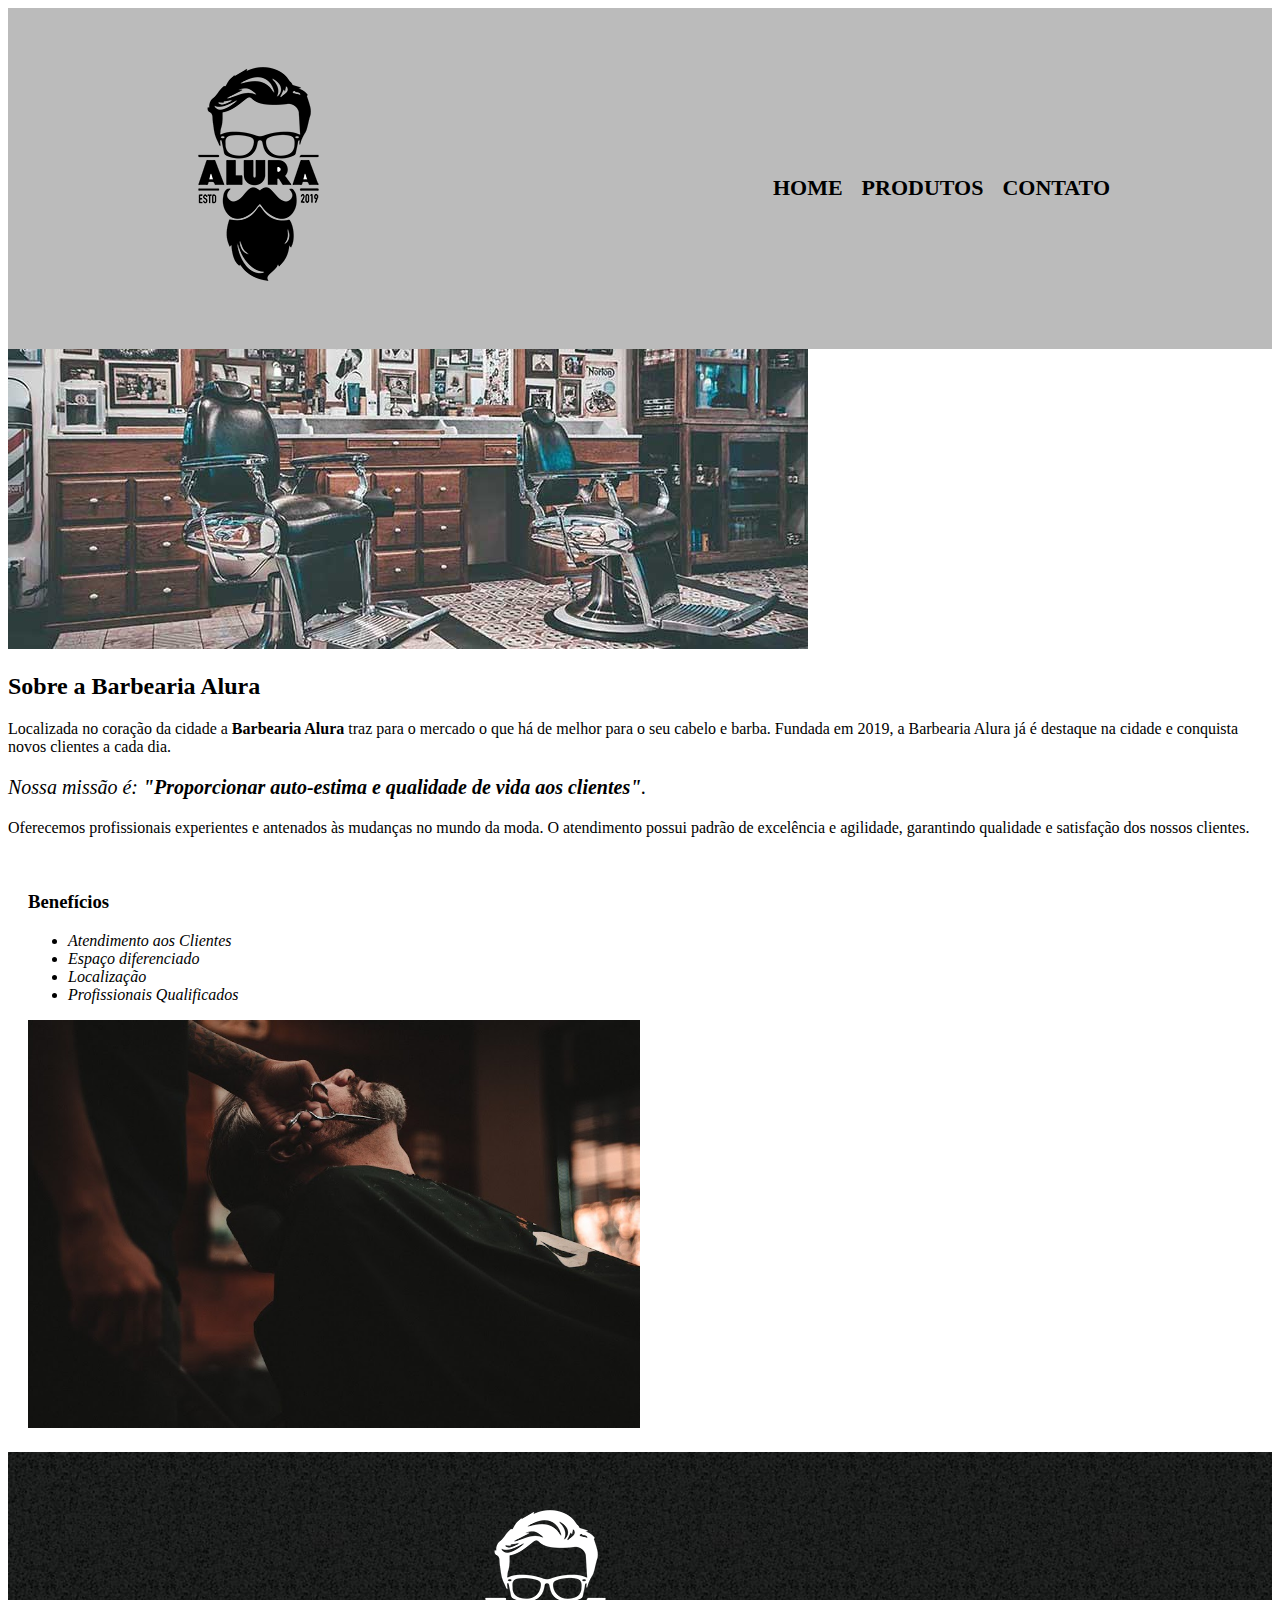
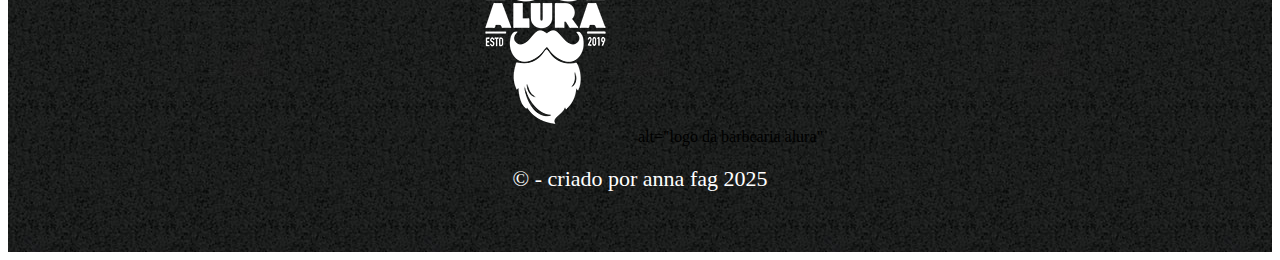
<file: index.html>
<!DOCTYPE html>
<html lang="pt-br">
	<head>
		<meta charset="UTF-8">
		<title>Barbearia Alura</title>
		<link rel="stylesheet" href="style.css">
	</head>

	<body>
		<header>
			<div class="caixa">
			<h1><img src="logo.png"></h1>
	  
			<nav>  
			<ul>
			  <li><a href="index.html">Home</a></li>
			  <li><a href="produtos.html">Produtos</a></li>
			  <li><a href="contato.html">Contato</a></li>
			</ul>
			</nav>
			</div>
		  </header>
		<img id="banner" src="banner.jpg">
		<div class="principal">
			<h2 class="titulo-centralizado">Sobre a Barbearia Alura</h2>
	 
			<p>Localizada no coração da cidade a <strong>Barbearia Alura</strong> traz para o mercado o que há de melhor para o seu cabelo e barba. Fundada em 2019, a Barbearia Alura já é destaque na cidade e conquista novos clientes a cada dia.</p>

			<p id="missao"><em>Nossa missão é: <strong>"Proporcionar auto-estima e qualidade de vida aos clientes"</strong>.</em></p>

			<p>Oferecemos profissionais experientes e antenados às mudanças no mundo da moda. O atendimento possui padrão de excelência e agilidade, garantindo qualidade e satisfação dos nossos clientes.</p>
		</div>

		<div class="beneficios">
			<h3 class="titulo-centralizado">Benefícios</h3>

			<ul>
				<li class="itens">Atendimento aos Clientes</li>
				<li class="itens">Espaço diferenciado</li>
				<li class="itens">Localização</li>
				<li class="itens">Profissionais Qualificados</li>
			</ul>

			<img src="beneficios.jpg" class="imagembeneficios">
		</div>
		<footer>
			<img src="logo-branco.png"> alt="logo da barbearia alura"
			<p class="copyright">&copy;  - criado por anna fag 2025 </p>
		  </footer>
	</body>
</html>
</file>
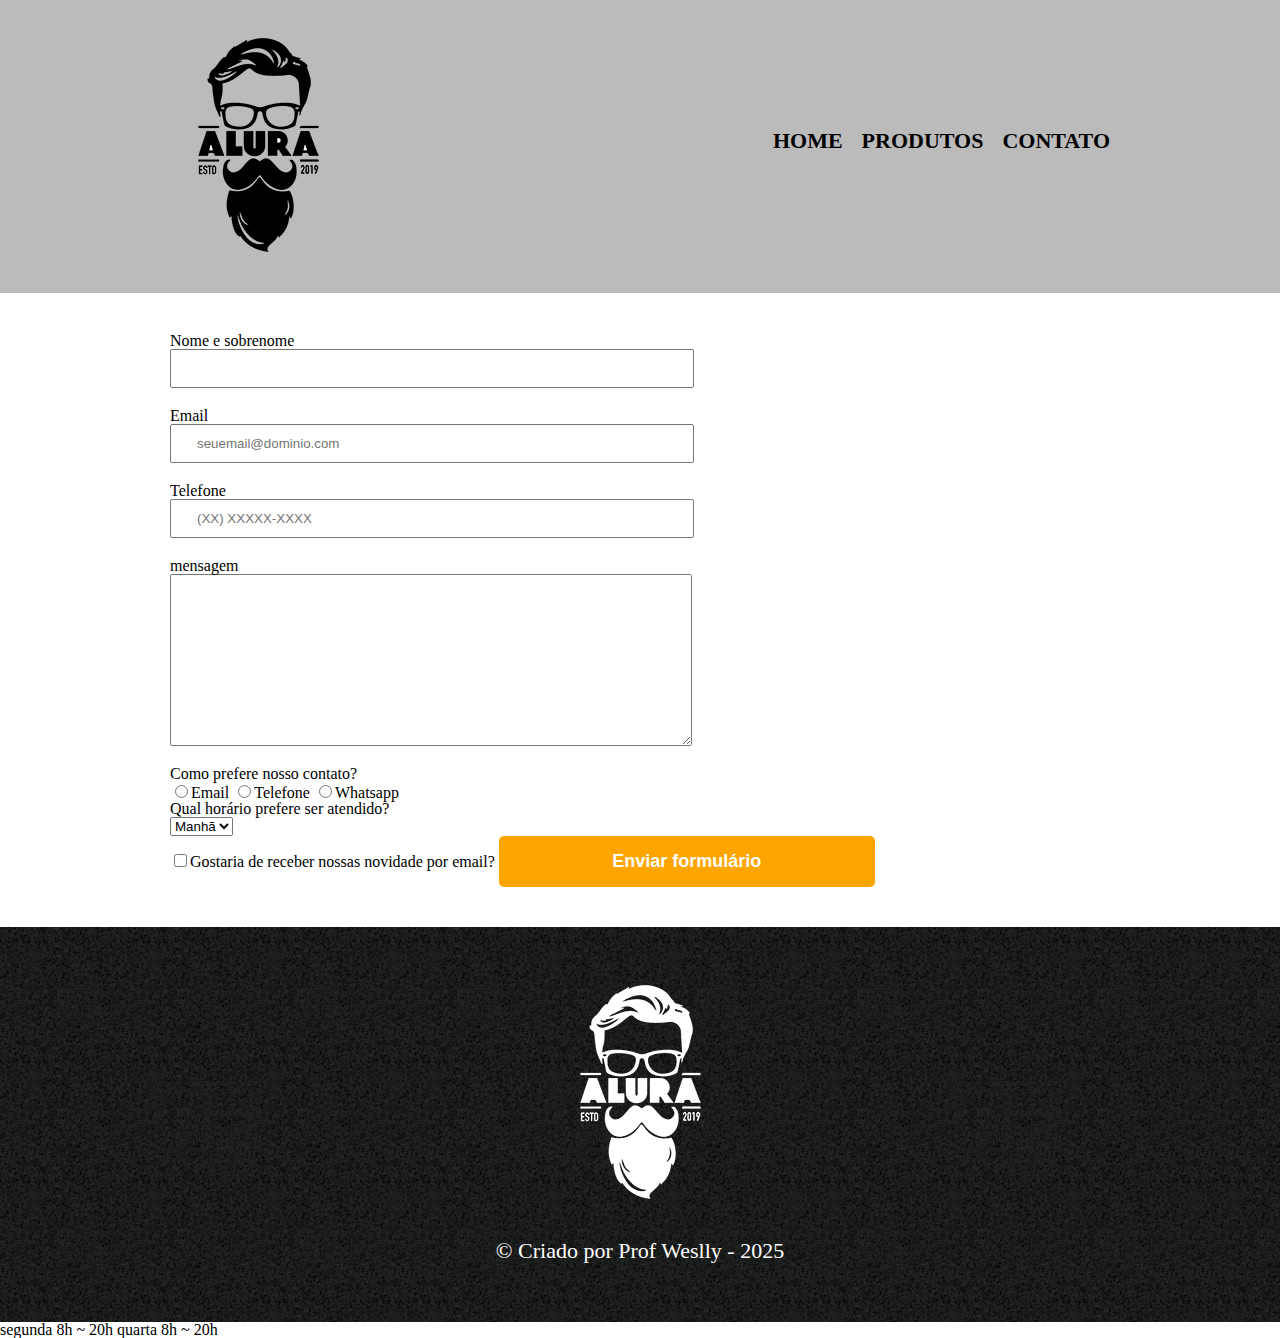
<file: contato.html>
<!DOCTYPE html>
<html>
  <head>
    <meta charset="UTF-8">
    <title>Produtos</title>
    <link rel="stylesheet" href="reset.css">
    <link rel="stylesheet" href="contato.css">
  </head>
  <body>
    <header>
      <div class="caixa">
      <h1><img src="logo.png"></h1>

      <nav>  
      <ul>
        <li><a href="index.html">Home</a></li>
        <li><a href="produtos.html">Produtos</a></li>
        <li><a href="contato.html">Contato</a></li>
      </ul>
      </nav>
      </div>
    </header>
    
    <main>
        <form>
          <label for="nomesobrenome">Nome e sobrenome</label>
          <input type="text" id="nomesobrenome" class="input-padrao" required>
  
          <label for="email">Email</label>
          <input type="email" id="email" class="input-padrao" required placeholder="seuemail@dominio.com">
  
          <label for="telefone">Telefone</label>
          <input type="tel" id="telefone" class="input-padrao" required placeholder="(XX) XXXXX-XXXX">
  
          <label for="mensagem">mensagem</label>
          <textarea cols="70" rows="10" id="mensagem" class="input-padrao">
          </textarea>

          <fieldset>
            <p>Como prefere nosso contato?</p>
            <label for="radio-email"><input type="radio" name="contato" value="email" id="radio-email">Email</label>
          
            <label for="radio-telefone"><input type="radio" name="contato" value="telefone" id="radio-telefone">Telefone</label>

            <label for="radio-whatsapp"><input type="radio" name="contato" value="whatsapp" id="radio-whatsapp">Whatsapp</label>
          </fieldset>

          <fieldset>
            <p>Qual horário prefere ser atendido?</p>
            <select>
              <option>Manhã</option>
              <option>Tarde</option>
              <option>Noite</option>
            </select>
          </fieldset>
          
          <label class="checkbox"><input type="checkbox">Gostaria de receber nossas novidade por email?</label>
          
          <input type="submit" value="Enviar formulário" class="enviar">
        </form>
      </main>

  <footer>
    <img src="logo-branco.png">
    <p class="copyright">&copy; Criado por Prof Weslly - 2025</p>
  </footer>
  </body>
</html>
<tr>
  <td>segunda</td>
  <td>8h ~ 20h</td>
</tr>
</tr>
<tr>quarta</tr>
<td>8h ~ 20h</td>
</tr>
</tbody>
</table>
</main>
</file>
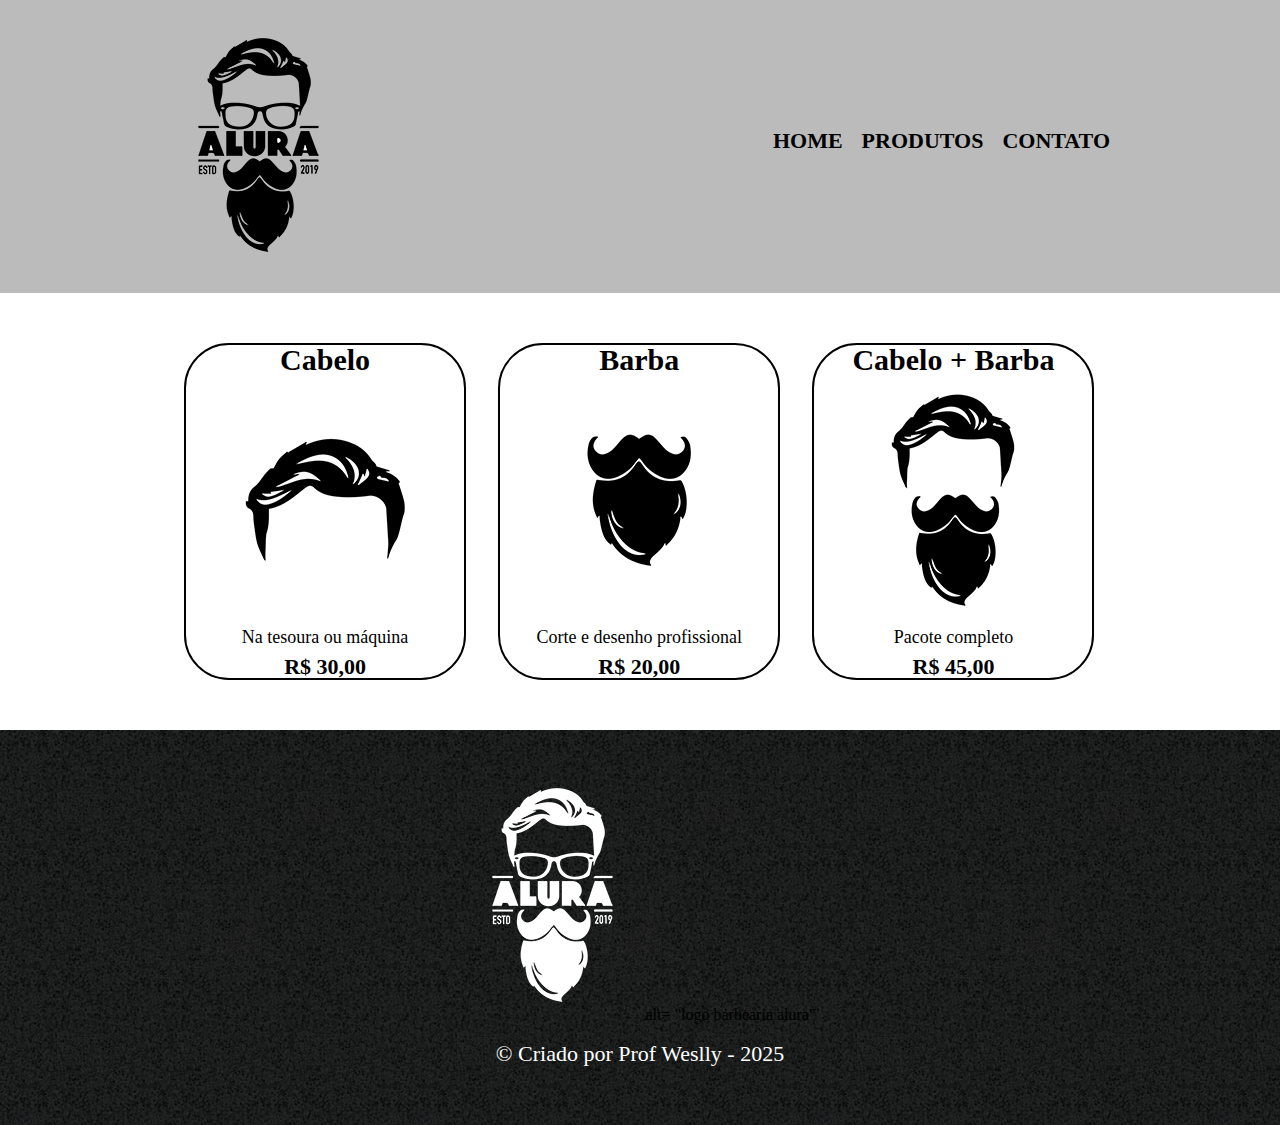
<file: produtos.html>
<!DOCTYPE html>
<html>
  <head>
    <meta charset="UTF-8">
    <title>Produtos</title>
    <link rel="stylesheet" href="reset.css">
    <link rel="stylesheet" href="produtos.css">
  </head>
  <body>
    <header>
      <div class="caixa">
      <h1><img src="logo.png"></h1>

      <nav>  
      <ul>
        <li><a href="index.html">Home</a></li>
        <li><a href="produtos.html">Produtos</a></li>
        <li><a href="contato.html">Contato</a></li>
      </ul>
      </nav>
      </div>
    </header>

  <main>
    <ul class="produtos">
      <li>
        <h2>Cabelo</h2>
        <img src="cabelo.jpg">
        <p class="produto-descricao">Na tesoura ou máquina</p>
        <p class="produto-preco">R$ 30,00</p>
      </li>
      <li>
         <h2>Barba</h2>
        <img src="barba.jpg">
        <p class="produto-descricao">Corte e desenho profissional</p>
        <p class="produto-preco">R$ 20,00</p>
      </li>
      <li>
         <h2>Cabelo + Barba</h2>
        <img src="cabelo+barba.jpg">
        <p class="produto-descricao">Pacote completo</p>
        <p class="produto-preco">R$ 45,00</p>
      </li>
    </ul>
  </main>
<!--add 18/03 -->
  <footer>
    <img src="logo-branco.png"> alt= "logo barbearia alura"
    <p class="copyright">&copy; Criado por Prof Weslly - 2025</p>
  </footer>
<!--add 18/03 -->
  </body>
</html>
</file>
<file: style.css>
@import url(produtos.css);

.banner {
	width:100%;
}

.titulo-principal {
   text-align:center;
   front-size: 2em;
   margin:0 0:em;
   clear:left;
}
.principal strong{
	front weight: bold;
}	
	
#missao {
	font-size: 20px
}

.utencilios{
	wight:120px;
        float: left
	margin: 0 20px 20px 0;
}

.imagembeneficios {
	width: 50%;
}

.itens {
	font-style: italic
}

.beneficios {
	background: #FFFFFF;
	padding: 20px;
}
</file>
<file: contato.css>
@import url(produtos.css);

main {
	width: 940px;
	margin: 0 auto;
}

form {
  margin: 40px 0;
}

form label form p {
  display:block;
  font-size: 20px;
  margin: 0 0 10px;
}

.input-padrao {
  display: block;
  margin: 0 0 20px;
  padding: 10px 25px;
  width: 50%;
}

.checkbox {
  margin: 20px 0;
}

.enviar {
  width: 40%;
  padding: 15px 0;
  background: orange;
  color:white;
  font-weight: bold;
  font-size: 18px;
  border: none;
  border-radius: 5px;
  transition: 1s all;
  cursor: pointer;
}

.enviar:hover {
  background: darkorange;
  transform: scale(1.2);
}
</file>
<file: produtos.css>
header {
  background:#bbbbbb;
  padding: 20px 0;
}

.caixa{
  position:relative;
  width: 940px;
  margin: 0 auto;
}

nav{
  position: absolute;
  top: 110px;
  right: 0;
}

nav li {
  display: inline;
  margin: 0 0 0 15px;
}

nav a {
  text-transform: uppercase;
  color: #000000;
  font-weight: bold;
  font-size: 22px;
  text-decoration: none;
}

nav a:hover{
  color:#d3811d;
  text-decoration: underline;
}

.produtos{
  width: 940px;
  margin: 0 auto;
  padding: 50px 0;
}

.produtos li{
  display: inline-block;
  text-align: center;
  width: 30%;
  vertical-align: top;
  margin: 0 1.5%;
  box-sizing: border-box;
  border: 2px solid black;
  border-radius: 45px;
}
/*add 18/03*/
.produtos li:hover{
  border-color: red;
}
/*add 18/03*/
.produtos li:active{
  border-color: green;
}
/*add 18/03*/
.produtos li:hover h2{
  font-size: 34px;
}

.produtos h2{
  font-size: 30px;
  font-weight: bold;
}

.produto-descricao{
  font-size: 18px;
}

.produto-preco{
  font-size: 22px;
  font-weight: bold;
  margin-top: 10px;
}
/*add 18/03*/
footer{
  text-align: center;
  background: url("bg.jpg");
  padding: 40px 0;
}
/*add 18/03*/
.copyright{
  color: white;
  font-size: 22px;
  margin: 20px auto;
}
</file>
